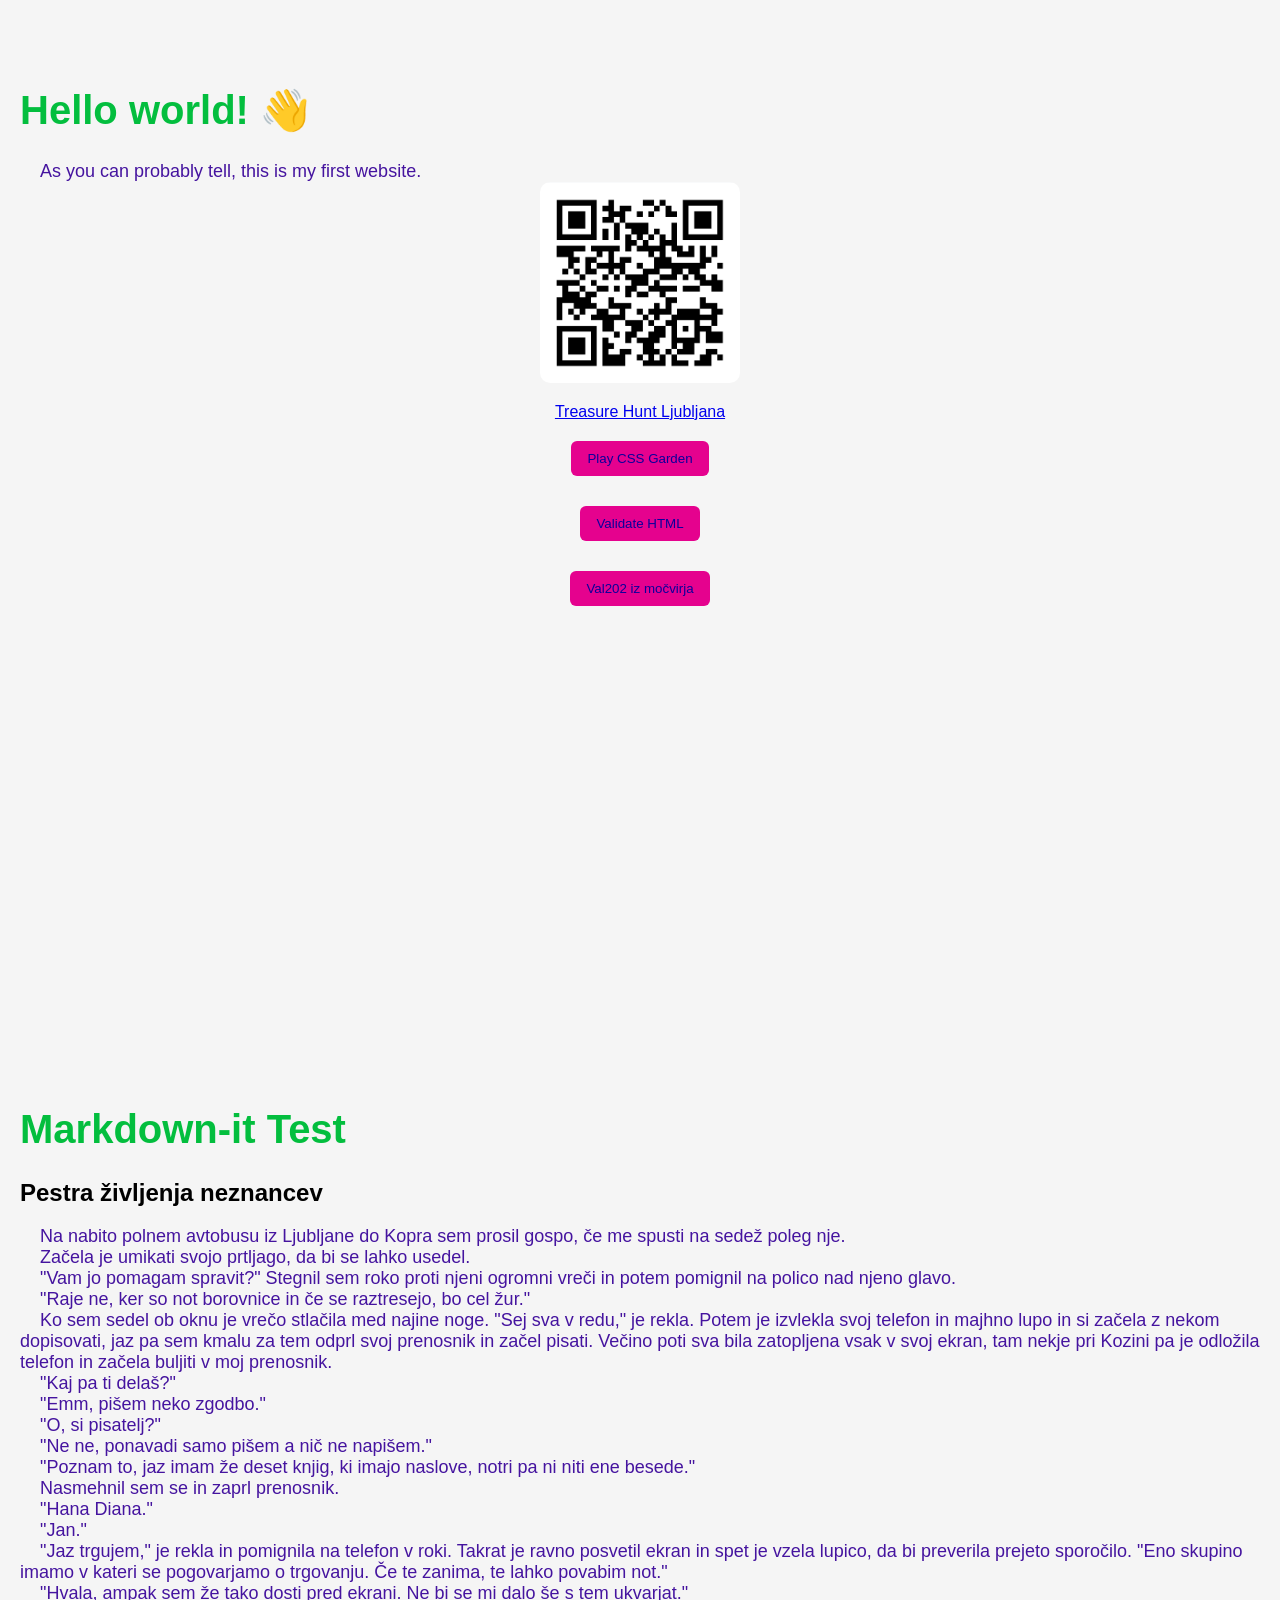
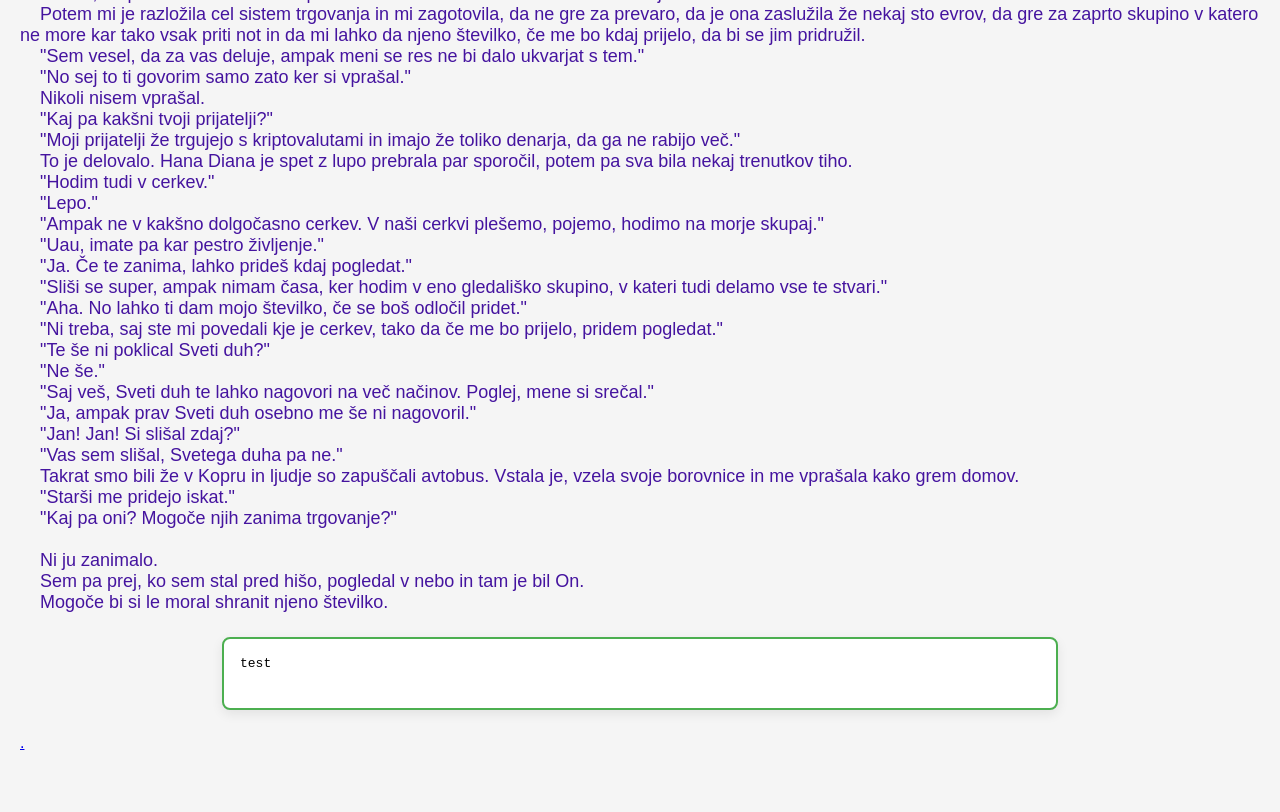
<file: index.html>
<!DOCTYPE html>
<html lang="sl">  
<!-- tu definiraš jezik strani, v tem primeru slovenščina (sl)
 -->

<head>
    <meta charset="UTF-8">
    <meta name="author" content="Jan Cunja">
    <meta name="description" content="kratke zgodbe, objave ...">
    <title>Kratke zgodbe</title> <!-- naslov strani, ki se prikaže v zavihku brskalnika. -->
    <link rel="icon" href="favicon4.png" type="image/x-icon">
    <!-- povezava do CSS -->
    <link rel="stylesheet" href="main.css" type="text/css">
    <!-- povezava do JavaScript -->
  <script src="js/markdown-it.min.js"></script>
</head>



<body>
  <h1>Hello world! 👋</h1>
  <p>As you can probably tell, this is my first website.</p>

  <div class="container">

    <div class="item">
    <img src="websiteQRcode.png" alt="QR Code">

    <a href="https://www.visitljubljana.com/en/meetings/planning-an-event/incentive-programmes/treasure-hunt-ljubljana/" target="_blank">Treasure Hunt Ljubljana</a>

    <button onclick="window.location.href='https://cssgridgarden.com/'">
      Play CSS Garden
    </button>
  </div>

  <div class="item">

    <button onclick="window.location.href='https://validator.w3.org/'">
      Validate HTML
    </button>
  </div>


  <div class="item">
    <button onclick="window.location.href='https://val202.rtvslo.si/podkast/zapisi-iz-mocvirja/182'">
      Val202 iz močvirja
    </button>
  </div>

</div>

 <div class="video-box">
      <iframe
        src="https://www.youtube.com/embed/mJgBOIoGihA"
        title="YouTube video player"
        allow="accelerometer; autoplay; clipboard-write; encrypted-media; gyroscope; picture-in-picture"
        allowfullscreen>
      </iframe>
    </div>
  

    <h1>Markdown-it Test</h1>

<div id="story-box">Loading...</div>

  <script>
  async function loadMarkdown() {
    const response = await fetch("./GospaHanaDiana.md");
    let text = await response.text();

    // Convert EVERY newline into a paragraph
    const normalized = text.replace(/\r\n/g, "\n");
    text = normalized.split("\n").map((line) => line).join("\n\n");
    
    const md = window.markdownit({
      breaks: false
    });

    const html = md.render(text);

    document.getElementById("story-box").innerHTML = html;
  }

  loadMarkdown();
</script>

  
  <div class="story-box" id="short-story">
    
    <pre>
test
    </pre>
  </div>

<a href="vsesijajnestvari.html">
 .</a>
 
</body>
</html>
</file>
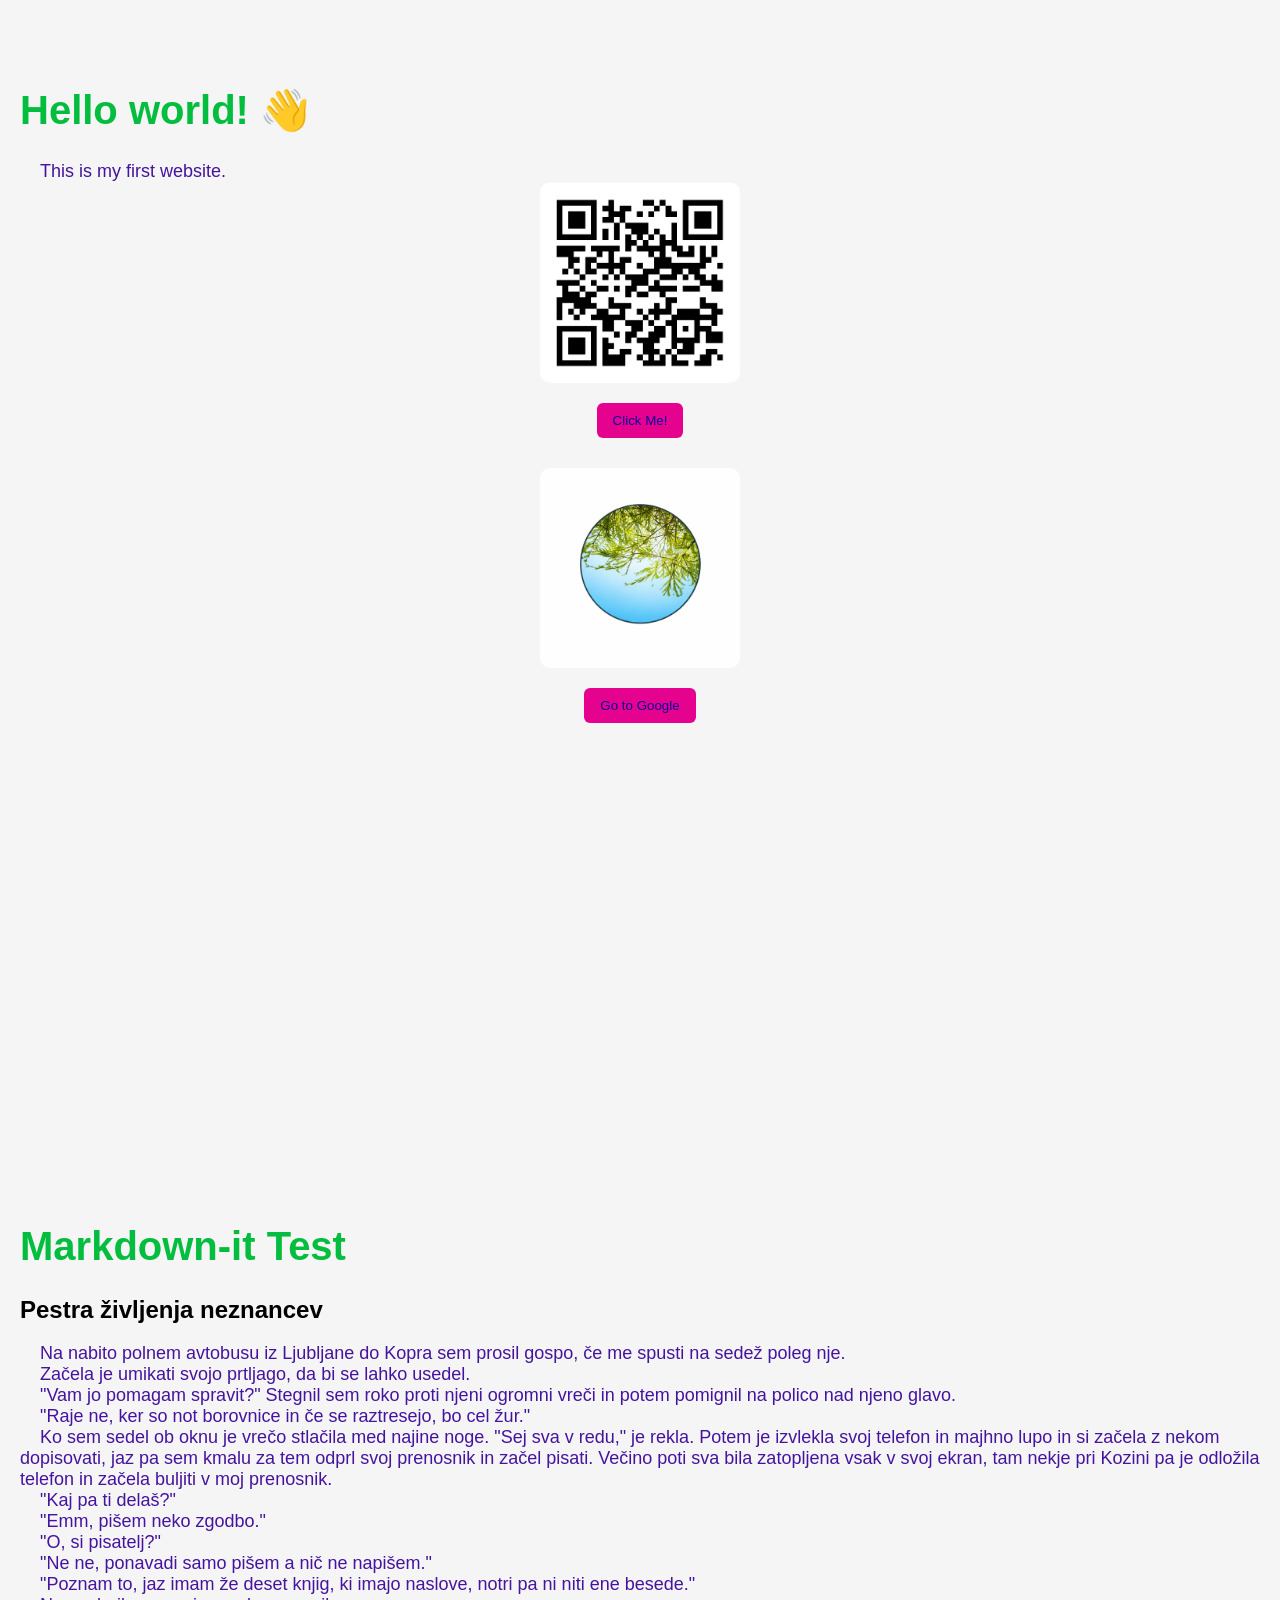
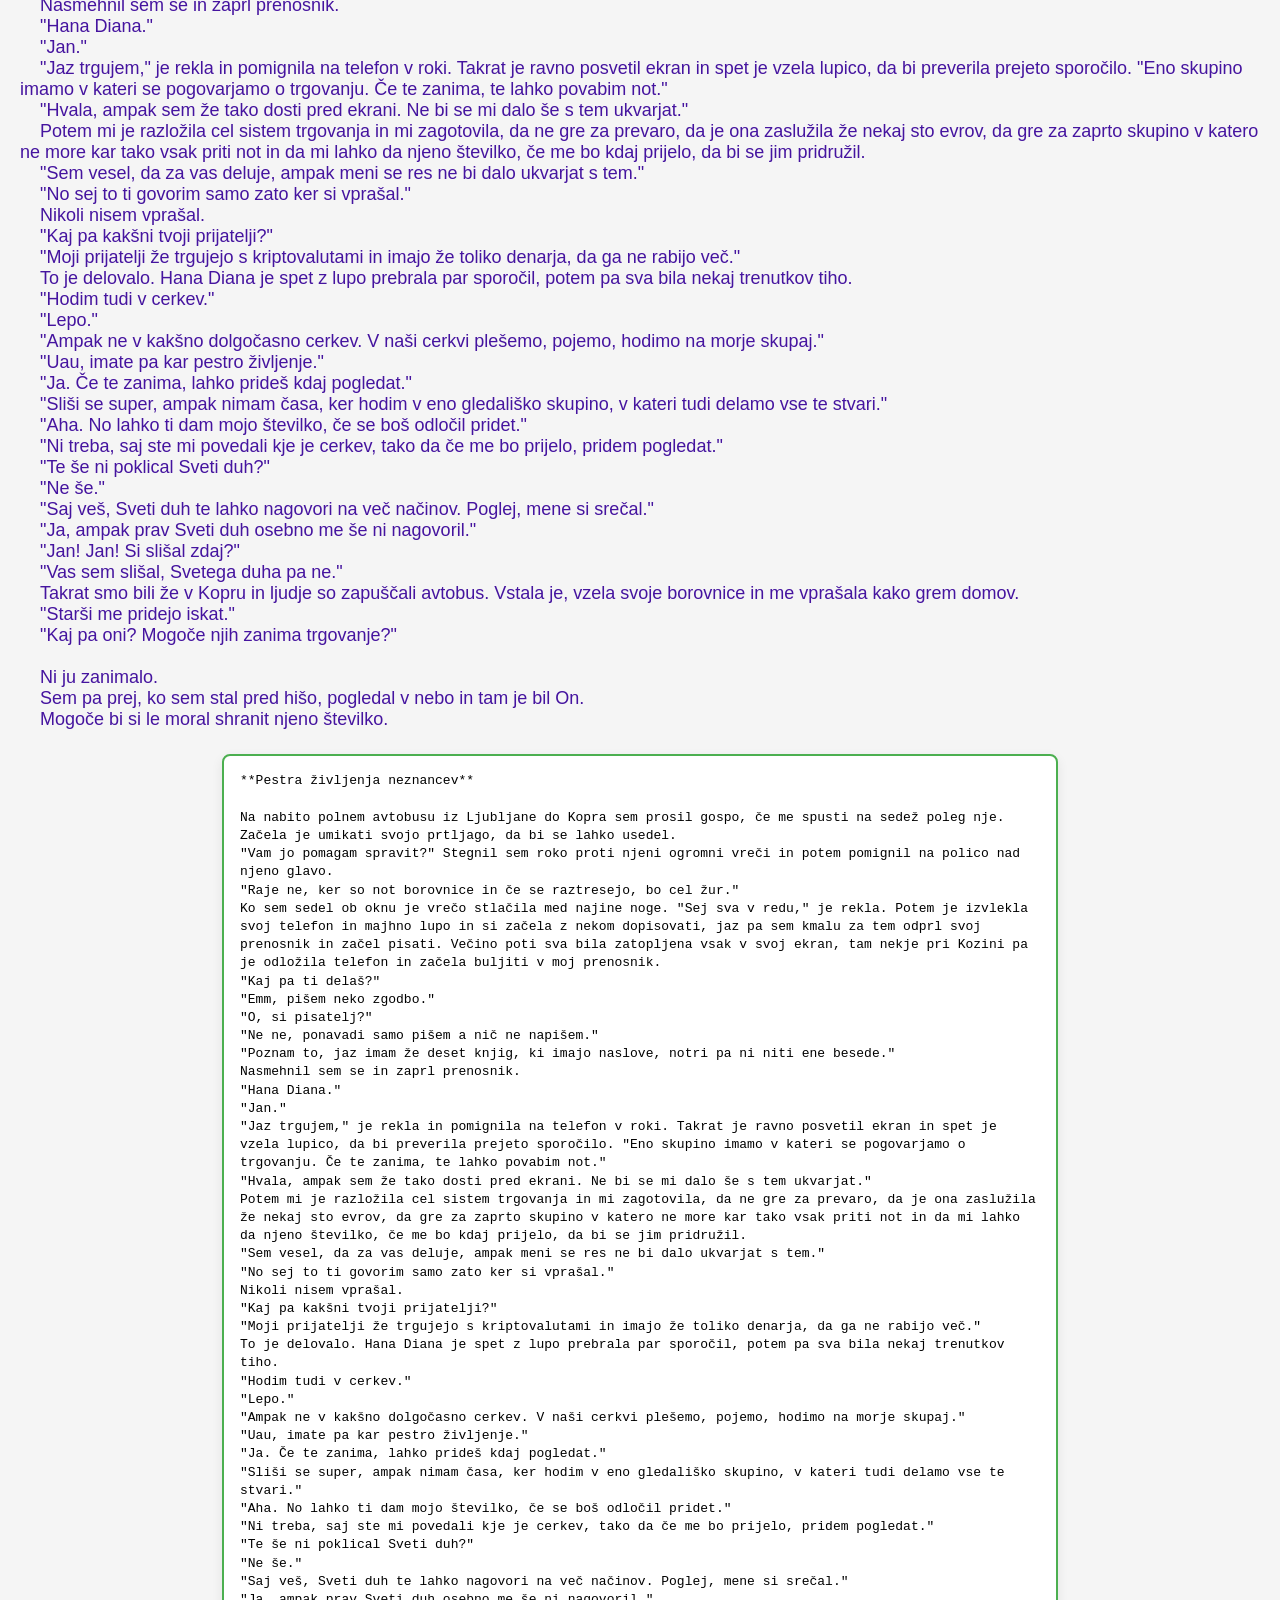
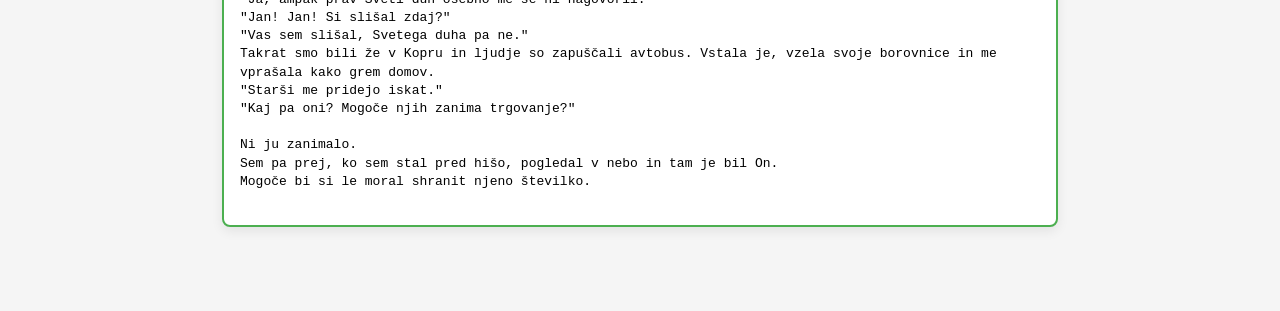
<file: index copy.html>
<!DOCTYPE html>
<html>
<head>
  <title>My First Page</title>
  <link rel="icon" type="image/png" href="favicon4.png">
  <link rel="stylesheet" href="style.css">
<!-- Load markdown-it -->
  <script src="js/markdown-it.min.js"></script>
</head>
<body>
  <h1>Hello world! 👋</h1>
  <p>This is my first website.</p>



  <div class="container">

    <div class="item">
    <img src="websiteQRcode.png">
    <button>Click Me!</button>
  </div>

  <div class="item">
    <img src="favicon4.png">
    <a href="https://google.com">
    <button>Go to Google</button>
    </a>
  </div>

</div>

 <div class="video-box">
      <iframe
        src="https://www.youtube.com/embed/EaWj2AWI5Es"
        title="YouTube video player"
        allow="accelerometer; autoplay; clipboard-write; encrypted-media; gyroscope; picture-in-picture"
        allowfullscreen>
      </iframe>
    </div>
  

    <h1>Markdown-it Test</h1>

<div id="story-box">Loading...</div>

    <script>
  async function loadMarkdown() {
    const response = await fetch("./GospaHanaDiana.md");
    let text = await response.text();

    // Convert EVERY newline into a paragraph
    const normalized = text.replace(/\r\n/g, "\n");
    text = normalized.split("\n").map((line) => line).join("\n\n");
    
    const md = window.markdownit({
      breaks: false
    });

    const html = md.render(text);

    document.getElementById("story-box").innerHTML = html;
  }

  loadMarkdown();
</script>

  <div class="story-box" id="short-story">
    <pre>
**Pestra življenja neznancev**

Na nabito polnem avtobusu iz Ljubljane do Kopra sem prosil gospo, če me spusti na sedež poleg nje.
Začela je umikati svojo prtljago, da bi se lahko usedel.
"Vam jo pomagam spravit?" Stegnil sem roko proti njeni ogromni vreči in potem pomignil na polico nad njeno glavo.
"Raje ne, ker so not borovnice in če se raztresejo, bo cel žur."
Ko sem sedel ob oknu je vrečo stlačila med najine noge. "Sej sva v redu," je rekla. Potem je izvlekla svoj telefon in majhno lupo in si začela z nekom dopisovati, jaz pa sem kmalu za tem odprl svoj prenosnik in začel pisati. Večino poti sva bila zatopljena vsak v svoj ekran, tam nekje pri Kozini pa je odložila telefon in začela buljiti v moj prenosnik.
"Kaj pa ti delaš?"
"Emm, pišem neko zgodbo."
"O, si pisatelj?"
"Ne ne, ponavadi samo pišem a nič ne napišem."
"Poznam to, jaz imam že deset knjig, ki imajo naslove, notri pa ni niti ene besede."
Nasmehnil sem se in zaprl prenosnik.
"Hana Diana."
"Jan."
"Jaz trgujem," je rekla in pomignila na telefon v roki. Takrat je ravno posvetil ekran in spet je vzela lupico, da bi preverila prejeto sporočilo. "Eno skupino imamo v kateri se pogovarjamo o trgovanju. Če te zanima, te lahko povabim not."
"Hvala, ampak sem že tako dosti pred ekrani. Ne bi se mi dalo še s tem ukvarjat."
Potem mi je razložila cel sistem trgovanja in mi zagotovila, da ne gre za prevaro, da je ona zaslužila že nekaj sto evrov, da gre za zaprto skupino v katero ne more kar tako vsak priti not in da mi lahko da njeno številko, če me bo kdaj prijelo, da bi se jim pridružil.
"Sem vesel, da za vas deluje, ampak meni se res ne bi dalo ukvarjat s tem."
"No sej to ti govorim samo zato ker si vprašal."
Nikoli nisem vprašal.
"Kaj pa kakšni tvoji prijatelji?"
"Moji prijatelji že trgujejo s kriptovalutami in imajo že toliko denarja, da ga ne rabijo več."
To je delovalo. Hana Diana je spet z lupo prebrala par sporočil, potem pa sva bila nekaj trenutkov tiho.
"Hodim tudi v cerkev."
"Lepo."
"Ampak ne v kakšno dolgočasno cerkev. V naši cerkvi plešemo, pojemo, hodimo na morje skupaj."
"Uau, imate pa kar pestro življenje."
"Ja. Če te zanima, lahko prideš kdaj pogledat."
"Sliši se super, ampak nimam časa, ker hodim v eno gledališko skupino, v kateri tudi delamo vse te stvari."
"Aha. No lahko ti dam mojo številko, če se boš odločil pridet."
"Ni treba, saj ste mi povedali kje je cerkev, tako da če me bo prijelo, pridem pogledat."
"Te še ni poklical Sveti duh?"
"Ne še."
"Saj veš, Sveti duh te lahko nagovori na več načinov. Poglej, mene si srečal."
"Ja, ampak prav Sveti duh osebno me še ni nagovoril."
"Jan! Jan! Si slišal zdaj?"
"Vas sem slišal, Svetega duha pa ne."
Takrat smo bili že v Kopru in ljudje so zapuščali avtobus. Vstala je, vzela svoje borovnice in me vprašala kako grem domov.
"Starši me pridejo iskat."
"Kaj pa oni? Mogoče njih zanima trgovanje?"

Ni ju zanimalo.
Sem pa prej, ko sem stal pred hišo, pogledal v nebo in tam je bil On.
Mogoče bi si le moral shranit njeno številko.
    </pre>
  </div>

</body>
</html>
</file>
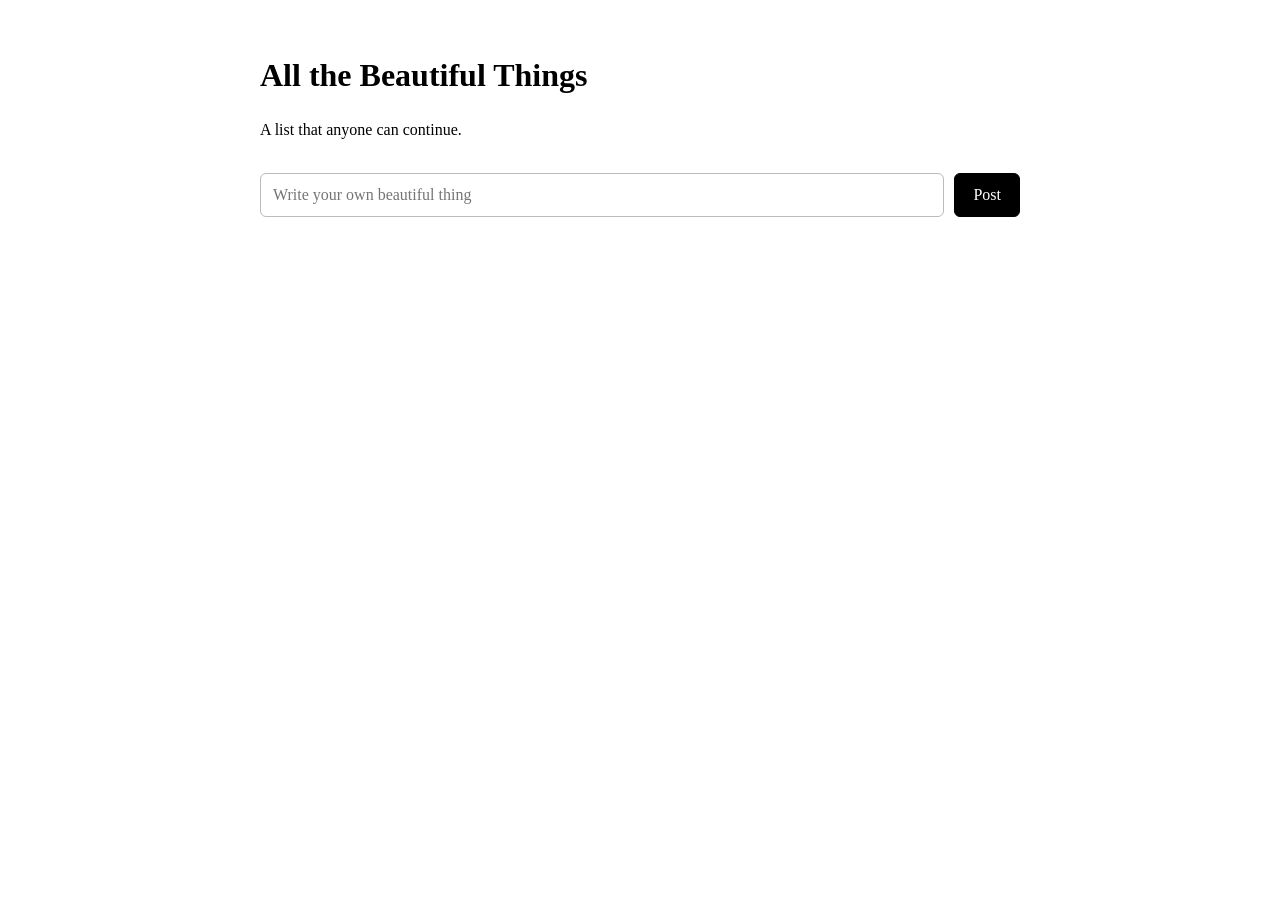
<file: vsesijajnestvari.html>
<!DOCTYPE html>
<html lang="en">
<head>
  <meta charset="UTF-8" />
  <meta name="viewport" content="width=device-width, initial-scale=1.0" />
  <title>All the Beautiful Things</title>
  <style>
    body {
      font-family: Georgia, serif;
      background: white;
      color: black;
      max-width: 760px;
      margin: 50px auto;
      padding: 0 20px;
      line-height: 1.6;
    }

    h1 {
      margin-bottom: 10px;
      font-size: 2rem;
    }

    p.intro {
      margin-bottom: 30px;
    }

    ol {
      padding-left: 28px;
      margin-bottom: 30px;
    }

    li {
      margin-bottom: 10px;
    }

    .form-row {
      display: flex;
      gap: 10px;
      flex-wrap: wrap;
    }

    input[type="text"] {
      flex: 1;
      min-width: 250px;
      padding: 12px;
      font-size: 16px;
      border: 1px solid #bbb;
      border-radius: 6px;
      font-family: inherit;
    }

    button {
      padding: 12px 18px;
      font-size: 16px;
      border: 1px solid black;
      background: black;
      color: white;
      border-radius: 6px;
      cursor: pointer;
      font-family: inherit;
    }

    button:disabled {
      opacity: 0.6;
      cursor: default;
    }

    .status {
      margin-top: 12px;
      min-height: 1.2em;
      font-size: 0.95rem;
    }
  </style>
</head>
<body>
  <h1>All the Beautiful Things</h1>
  <p class="intro">A list that anyone can continue.</p>

  <ol id="beautifulList"></ol>

  <div class="form-row">
    <input
      type="text"
      id="thingInput"
      placeholder="Write your own beautiful thing"
      maxlength="120"
    />
    <button id="postButton">Post</button>
  </div>

  <div class="status" id="status"></div>

  <script type="module">
    import { createClient } from "https://esm.sh/@supabase/supabase-js@2";

    const SUPABASE_URL = "https://lvftxjvjwwdpqxdnulhl.supabase.co";
    const SUPABASE_ANON_KEY = "sb_publishable_LhZNw51IroT_C30F1M5rzg_ON0T38IG";

    const supabase = createClient(SUPABASE_URL, SUPABASE_ANON_KEY);

    const list = document.getElementById("beautifulList");
    const input = document.getElementById("thingInput");
    const button = document.getElementById("postButton");
    const status = document.getElementById("status");

    async function loadThings() {
      status.textContent = "Loading...";

      const { data, error } = await supabase
        .from("beautiful_things")
        .select("id, text")
        .order("id", { ascending: true });

      if (error) {
        console.error(error);
        status.textContent = "Could not load the list.";
        return;
      }

      list.innerHTML = "";

      data.forEach((item) => {
        const li = document.createElement("li");
        li.textContent = item.text;
        list.appendChild(li);
      });

      status.textContent = "";
    }

    async function addThing() {
      const text = input.value.trim();

      if (!text) {
        status.textContent = "Please write something first.";
        return;
      }

      button.disabled = true;
      status.textContent = "Posting...";

      const { error } = await supabase
        .from("beautiful_things")
        .insert([{ text }]);

      if (error) {
        console.error(error);
        status.textContent = "Could not post your text.";
        button.disabled = false;
        return;
      }

      input.value = "";
      await loadThings();
      button.disabled = false;
      input.focus();
    }

    button.addEventListener("click", addThing);

    input.addEventListener("keydown", (event) => {
      if (event.key === "Enter") {
        addThing();
      }
    });

    loadThings();
  </script>
</body>
</html>
</file>
<file: main.css>
body {
  background-color: #f5f5f5;
  font-family: Arial, sans-serif;
  margin: 0;
  padding: 20px;
  margin: 40px auto;
}

/* Main title */
h1 {
  color: #03be3e;
  font-size: 40px;
  text-indent: 0em;
}

/* Paragraph text */
p {
  color: #45149f;
  font-size: 18px;
  text-indent: 20px;
  margin-top: 0;
  margin-bottom: 0em;
}

/* Simple button style */
button {
  background-color: #e5028e;
  color: rgb(10, 0, 155);
  border: none;
  padding: 10px 16px;
  border-radius: 6px;
  cursor: pointer;
}

/* Button hover effect */
button:hover {
  background-color: #00d6de;
}


/* Container for items */

.container {
  display: flex;
  flex-direction: column;
  align-items: center;
  gap: 30px; /* space between items */
}

.item {
  display: flex;
  flex-direction: column;
  align-items: center;
  gap: 20px; /* space between image and button */
}

.item img {
  width: 200px;
  border-radius: 10px;
}

@media (max-width: 600px) {
  .item img {
    width: 60px
  }
}

.box {
  display: flex;
  justify-content: center;  /* left / center / right */
  align-items: center;      /* top / center / bottom */
  height: 300px;
}

.story-box {
  border: 2px solid #4caf50;
  background-color: #fff;
  padding: 16px;
  border-radius: 8px;
  width: 90%;
  max-width: 800px;
  margin: 24px auto;
  box-shadow: 0 4px 12px rgba(0, 0, 0, 0.08);
}

#short-story pre {
  white-space: pre-wrap;
  margin: 0;
  line-height: 1.4;
}


/* Video box styling */
.home-inner {
  display: flex;
  flex-direction: column;
  align-items: center;
  gap: 40px;
  width: 100%;
}

.video-box {
  width: 100%;
  max-width: 800px;
  aspect-ratio: 16 / 9;
  margin: 20px auto 20px; /* add spacing above and below */
}

.video-box iframe {
  width: 100%;
  height: 100%;
  border: none;
}
</file>
<file: style.css>
body {
  background-color: #f5f5f5;
  font-family: Arial, sans-serif;
  margin: 0;
  padding: 20px;
  margin: 40px auto;
}

/* Main title */
h1 {
  color: #03be3e;
  font-size: 40px;
  text-indent: 0em;
}

/* Paragraph text */
p {
  color: #45149f;
  font-size: 18px;
  text-indent: 20px;
  margin-top: 0;
  margin-bottom: 0em;
}

/* Simple button style */
button {
  background-color: #e5028e;
  color: rgb(10, 0, 155);
  border: none;
  padding: 10px 16px;
  border-radius: 6px;
  cursor: pointer;
}

/* Button hover effect */
button:hover {
  background-color: #00d6de;
}


/* Container for items */

.container {
  display: flex;
  flex-direction: column;
  align-items: center;
  gap: 30px; /* space between items */
}

.item {
  display: flex;
  flex-direction: column;
  align-items: center;
  gap: 20px; /* space between image and button */
}

.item img {
  width: 200px;
  border-radius: 10px;
}

@media (max-width: 600px) {
  .item img {
    width: 60px
  }
}

.box {
  display: flex;
  justify-content: center;  /* left / center / right */
  align-items: center;      /* top / center / bottom */
  height: 300px;
}

.story-box {
  border: 2px solid #4caf50;
  background-color: #fff;
  padding: 16px;
  border-radius: 8px;
  width: 90%;
  max-width: 800px;
  margin: 24px auto;
  box-shadow: 0 4px 12px rgba(0, 0, 0, 0.08);
}

#short-story pre {
  white-space: pre-wrap;
  margin: 0;
  line-height: 1.4;
}


/* Video box styling */
.home-inner {
  display: flex;
  flex-direction: column;
  align-items: center;
  gap: 40px;
  width: 100%;
}

.video-box {
  width: 100%;
  max-width: 800px;
  aspect-ratio: 16 / 9;
  margin: 20px auto 20px; /* add spacing above and below */
}

.video-box iframe {
  width: 100%;
  height: 100%;
  border: none;
}
</file>
